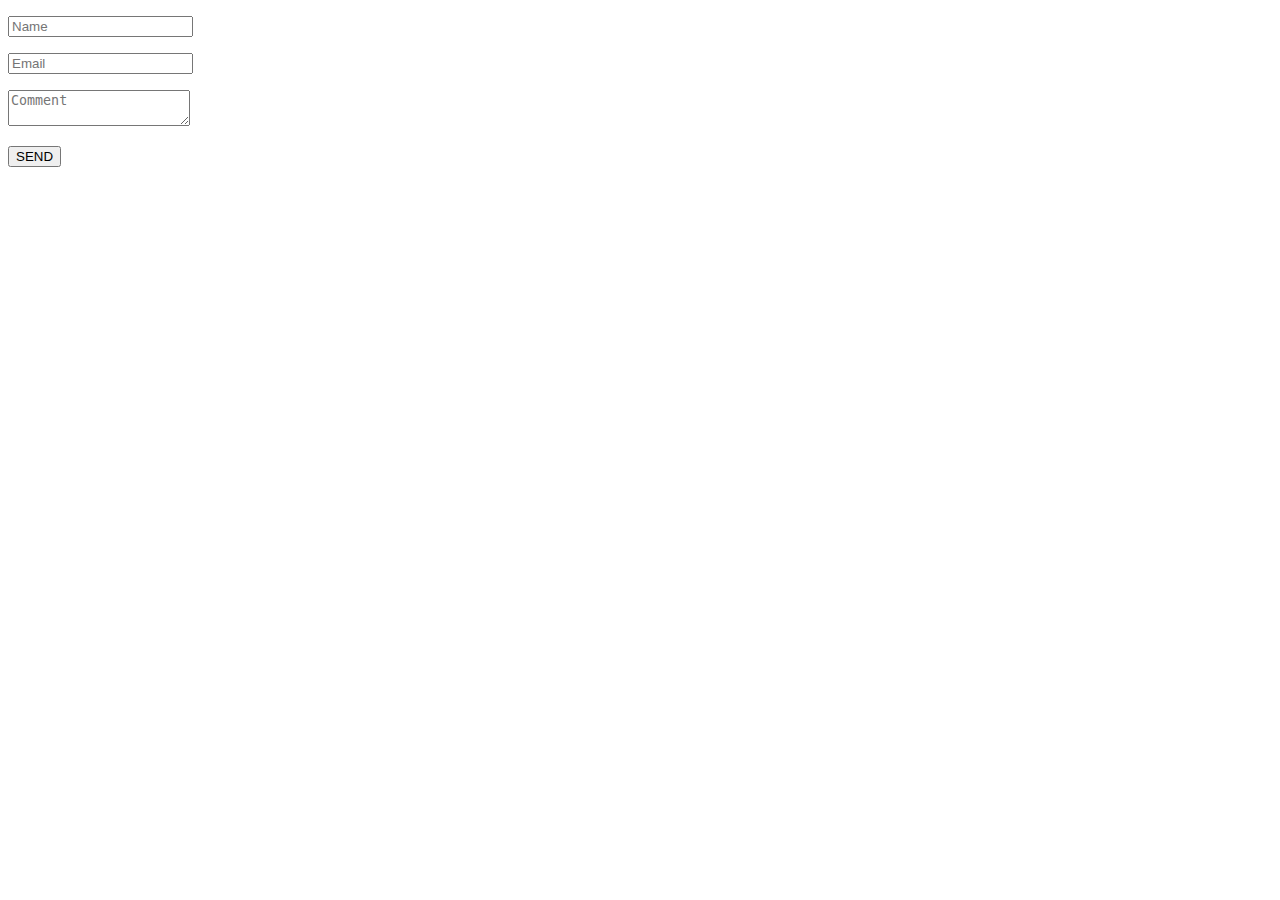
<file: Form/index.html>
<!doctype html>
<html>

<head>
  <meta charset="utf-8">
  <meta name="viewport" content="width=device-width, initial-scale=1">
  <link rel="stylesheet" href="C:\users\sbonelo\desktop\Form\main.css">
  <link rel="shortcut icon" href="C:\users\sbonelo\desktop\inn\img\inn-last-favicon.png">
  <title>form</title>
</head>
<div id="form-main">
  <div id="form-div">
    <form class="form" id="form1">
      
      <p class="name">
        <input name="name" type="text" class="validate[required,custom[onlyLetter],length[0,100]] feedback-input" placeholder="Name" id="name" />
      </p>
      
      <p class="email">
        <input name="email" type="text" class="validate[required,custom[email]] feedback-input" id="email" placeholder="Email" />
      </p>
      
      <p class="text">
        <textarea name="text" class="validate[required,length[6,300]] feedback-input" id="comment" placeholder="Comment"></textarea>
      </p>
      
      
      <div class="submit">
        <input type="submit" value="SEND" id="button-blue"/>
        <div class="ease"></div>
      </div>
    </form>
  </div>
	<script type="text/javascript" src="C:\users\sbonelo\desktop\Form\main_js.js"></script> 

  </html>
</file>
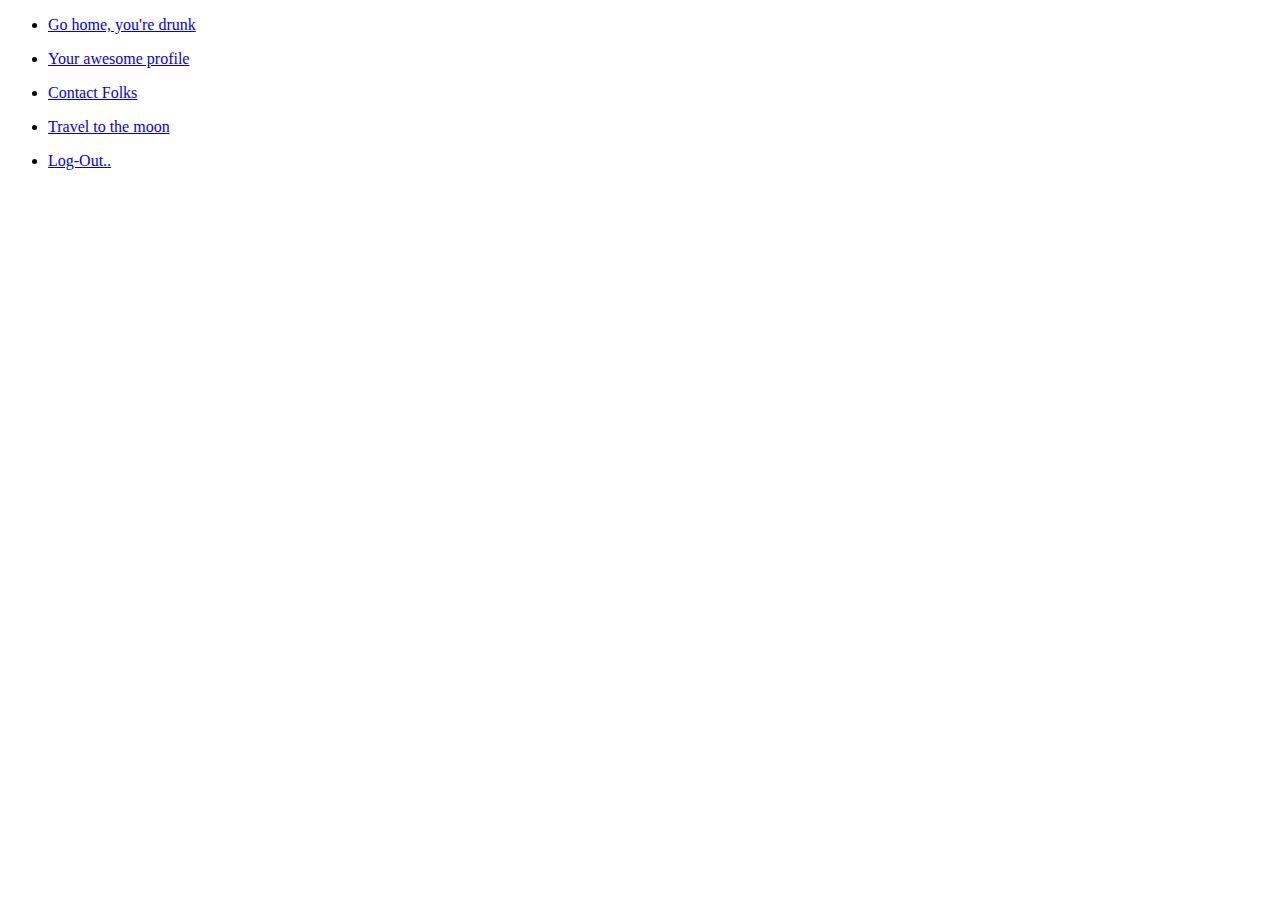
<file: Lists/index.html>
<!doctype html>
<html>

<head>
	<meta charset="utf-8">
	<meta name="viewport" content="width=device-width, initial-scale=1">
	<link rel="stylesheet" href="C:\users\sbonelo\desktop\Lists\main.css">
	<link rel="shortcut icon" href="C:\users\sbonelo\desktop\inn\img\inn-last-favicon.png">
	<title>Lists</title>
</head>
<ul id="list">
  <li class="link">
    <p><a href="#">Go home, you're drunk</a></p>
    <span class="entypo-home"></span>
  </li>
  <li class="link">
    <p><a href="#">Your awesome profile</a></p>
    <span class="entypo-user"></span>
  </li>
  <li class="link">
    <p><a href="#">Contact Folks</a></p>
    <span class="entypo-chat"></span>
  </li>
  <li class="link">
    <p><a href="#">Travel to the moon</a></p>
    <span class="entypo-rocket"></span>
  </li>
  <li class="link">
    <p><a href="#">Log-Out..</a></p>
    <span class="entypo-logout"></span>
  </li>
</ul> 

<script type="text/javascript" src="C:\users\sbonelo\desktop\Lists\main_js.js"></script> 
</html>
</file>
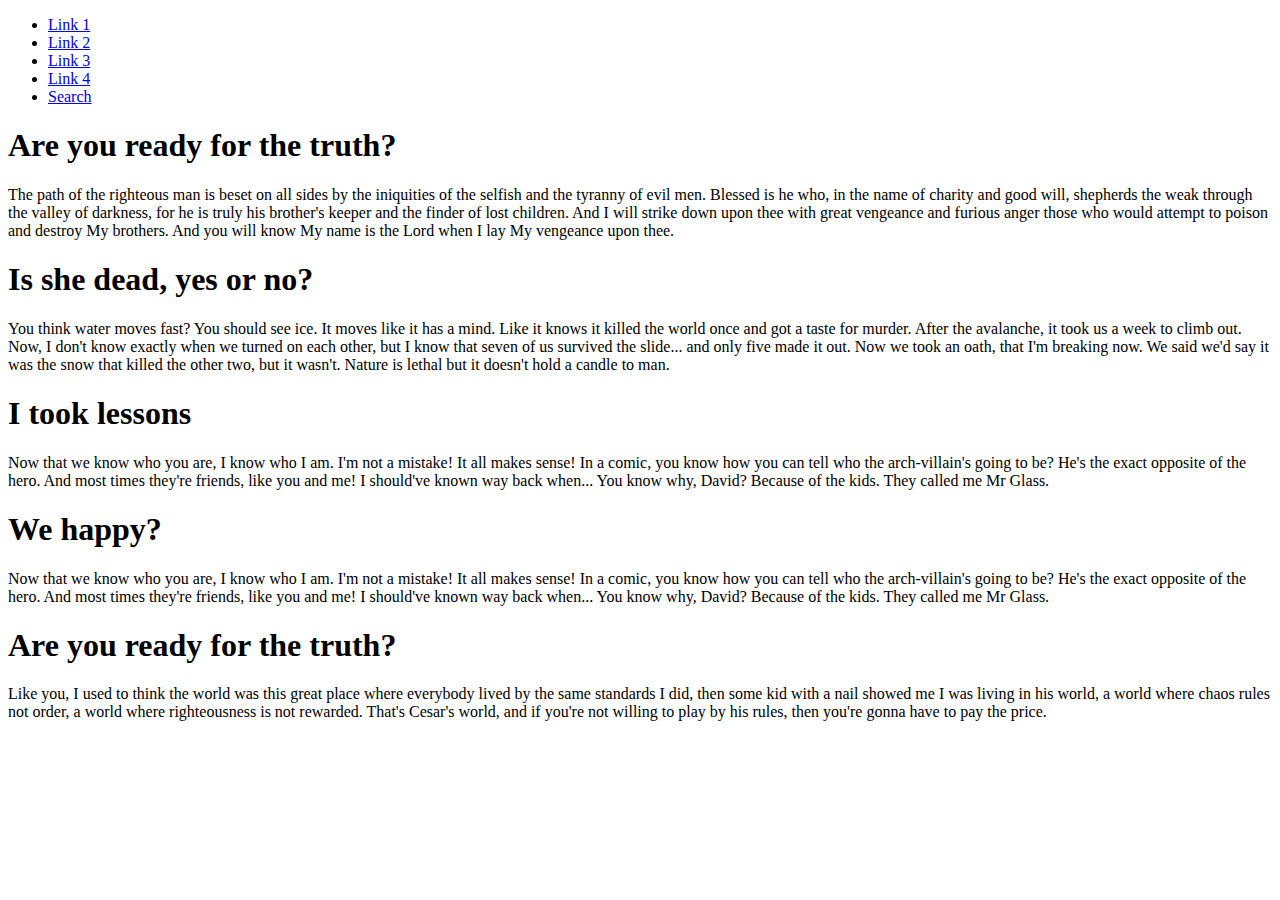
<file: Navigation/index.html>
<!doctype html>
<html>

<head>
	<meta charset="utf-8">
	<meta name="viewport" content="width=device-width, initial-scale=1">
	<link rel="stylesheet" href="C:\users\sbonelo\desktop\Navigation\main.css">
	<link rel="shortcut icon" href="C:\users\sbonelo\desktop\inn\img\inn-last-favicon.png">
	<title>Navigation</title>
</head>
<header class="site-header"></header>
<nav class="site-nav">

			<div class="wrapper">

				<ul>
					<li><a class="active" href="#" tabindex="2">Link 1</a></li>
					<li><a href="#" tabindex="3">Link 2</a></li>
					<li><a href="#" tabindex="4">Link 3</a></li>
					<li><a href="#" tabindex="5">Link 4</a></li>
					<li class="search-trigger-container"><a href="#" id="search-trigger" class="search-trigger" tabindex="5">Search</a></li>
        </ul>

			</div>

</nav>
<div class="content wrapper">
  <!-- start slipsum code -->

<h1>Are you ready for the truth?</h1>
<p>The path of the righteous man is beset on all sides by the iniquities of the selfish and the tyranny of evil men. Blessed is he who, in the name of charity and good will, shepherds the weak through the valley of darkness, for he is truly his brother's keeper and the finder of lost children. And I will strike down upon thee with great vengeance and furious anger those who would attempt to poison and destroy My brothers. And you will know My name is the Lord when I lay My vengeance upon thee. </p>

<h1>Is she dead, yes or no?</h1>
<p>You think water moves fast? You should see ice. It moves like it has a mind. Like it knows it killed the world once and got a taste for murder. After the avalanche, it took us a week to climb out. Now, I don't know exactly when we turned on each other, but I know that seven of us survived the slide... and only five made it out. Now we took an oath, that I'm breaking now. We said we'd say it was the snow that killed the other two, but it wasn't. Nature is lethal but it doesn't hold a candle to man. </p>

<h1>I took lessons</h1>
<p>Now that we know who you are, I know who I am. I'm not a mistake! It all makes sense! In a comic, you know how you can tell who the arch-villain's going to be? He's the exact opposite of the hero. And most times they're friends, like you and me! I should've known way back when... You know why, David? Because of the kids. They called me Mr Glass. </p>

<h1>We happy?</h1>
<p>Now that we know who you are, I know who I am. I'm not a mistake! It all makes sense! In a comic, you know how you can tell who the arch-villain's going to be? He's the exact opposite of the hero. And most times they're friends, like you and me! I should've known way back when... You know why, David? Because of the kids. They called me Mr Glass. </p>

<h1>Are you ready for the truth?</h1>
<p>Like you, I used to think the world was this great place where everybody lived by the same standards I did, then some kid with a nail showed me I was living in his world, a world where chaos rules not order, a world where righteousness is not rewarded. That's Cesar's world, and if you're not willing to play by his rules, then you're gonna have to pay the price. </p>

<!-- please do not remove this line -->

<div style="display:none;">
<a href="http://slipsum.com">lorem ipsum</a></div>

<!-- end slipsum code -->

</div>
<script type="text/javascript" src="C:\users\sbonelo\desktop\Navigation\main_js.js"></script> 

</html>
</file>
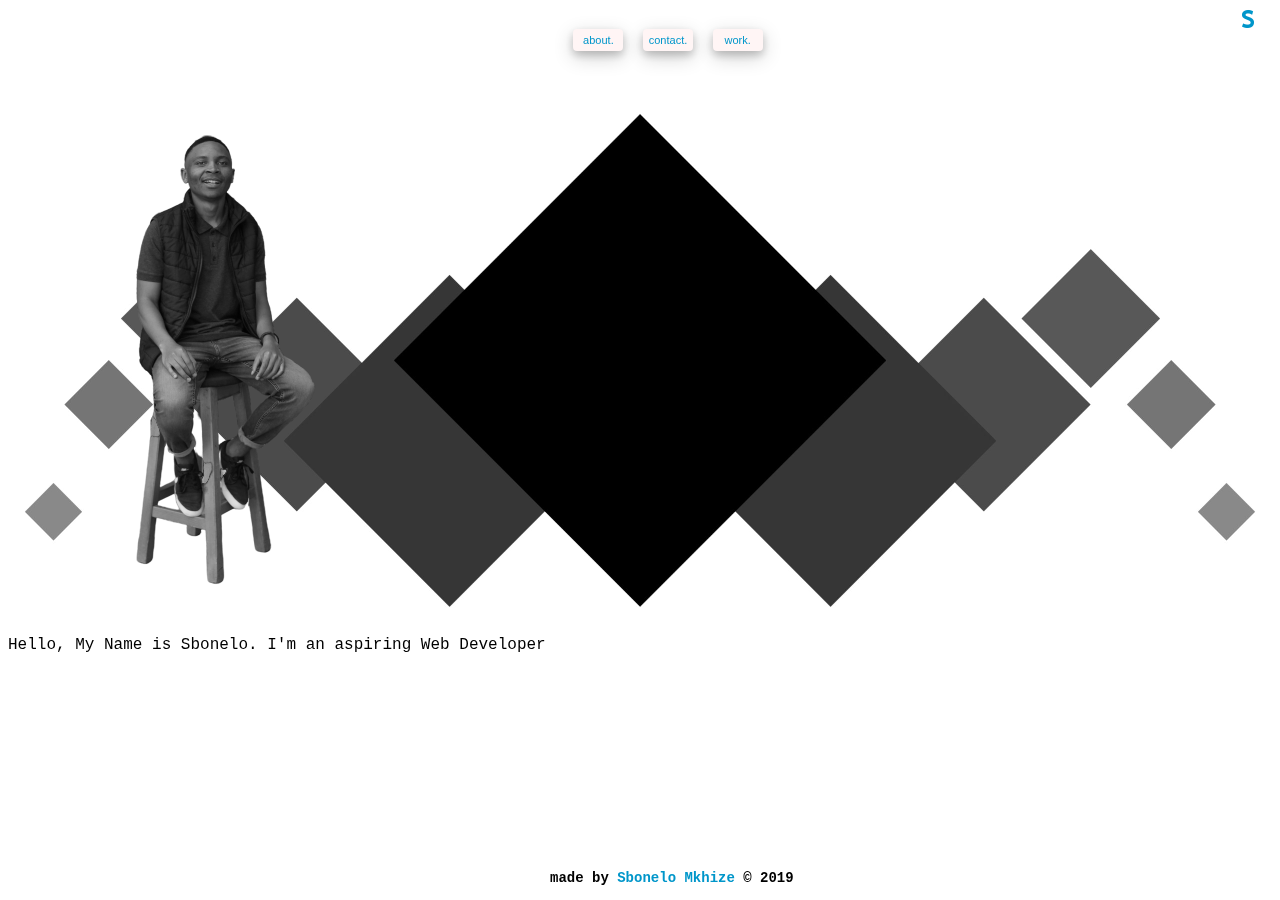
<file: Sbonelo-Delight-Mkhize/index.html>
<!doctype HTML>
<html>
	<head>
		<meta charset="utf-8">
		<meta name="viewport" content="width=device-width, initial-scale=1">
		<link rel="stylesheet" href="main.css">
		<link rel="shortcut icon" href="images/sbonelo-favicon.png">
		<title>home</title>
	</head>
		<body>
			<header>
				<div class="navigation">
					<nav>
						<ul>
							<button id="myBtn1" onclick="openModal()" class="blued">about<span class="blued">.</span></button>
							<button id="myBtn2" onclick="openModal()" class="blued">contact<span class="blued">.</span></button>
							<button id="myBtn3" onclick="openModal()" class="blued">work<span class="blued">.</span></button>
							<span class="logo"><img src="images/sbonelo.png"><span>
						<ul>
					</nav>
				</div>	

				<!-- The about modal -->

				<div id="myModal" class="modal">
					<div class="modal-header">
						<span class="close">x</span>
							<h2>about me</h2>
								</div>
									<div class="modal-body">
										<p>SOME TEXT</p>
											<p>SOME MORE TEXT..</p>
									</div>
									<div class="modal-footer">
										<p>&copy;2019</p>
									</div>
							</div>
					</div>
				</div>

				<!-- The contact modal -->
	
				<div id="myModal" class="modal">
					<div class="modal-header">
						<span class="close">x</span>
							<h2>contact</h2>
								</div>
									<div class="modal-body">
										<p>SOME TEXT</p>
										<p>SOME MORE TEXT..</p>
									</div>
									<div class="modal-footer">
										<p>&copy;2019</p>
									</div>
							</div>
					</div>
				</div>

				<!-- The work modal -->

				<div id="myModal" class="modal">
					<div class="modal-header">
						<span classs="close">x</span>
							<h2>contact</h2>
								</div>
									<div class="modal-body">
										<p>SOME TEXT</p>
										<p>SOME MORE TEXT..</p>
									</div>
									<div class="modal-footer">
										<p>&copy;2019</p>
									</div>
							</div>
					</div>
				</div>
				
			</header>
			<div class="sbonelo-pic">
				<img src="images/sboneloumuzi1.png" alt="main image" align="center"/>
			</div>	
			<div class="some-text">
				<p>Hello, My Name is Sbonelo. I'm an aspiring Web Developer</p>
			</div>
			<div class="index-footer">
				<footer>
					<p><strong>made by <span class="blued">Sbonelo Mkhize</span> &copy; 2019</strong></p>
				</footer>
			</div>

			<script type="text/javascript" src="main.js"></script>
		</body>	
</html>
</file>
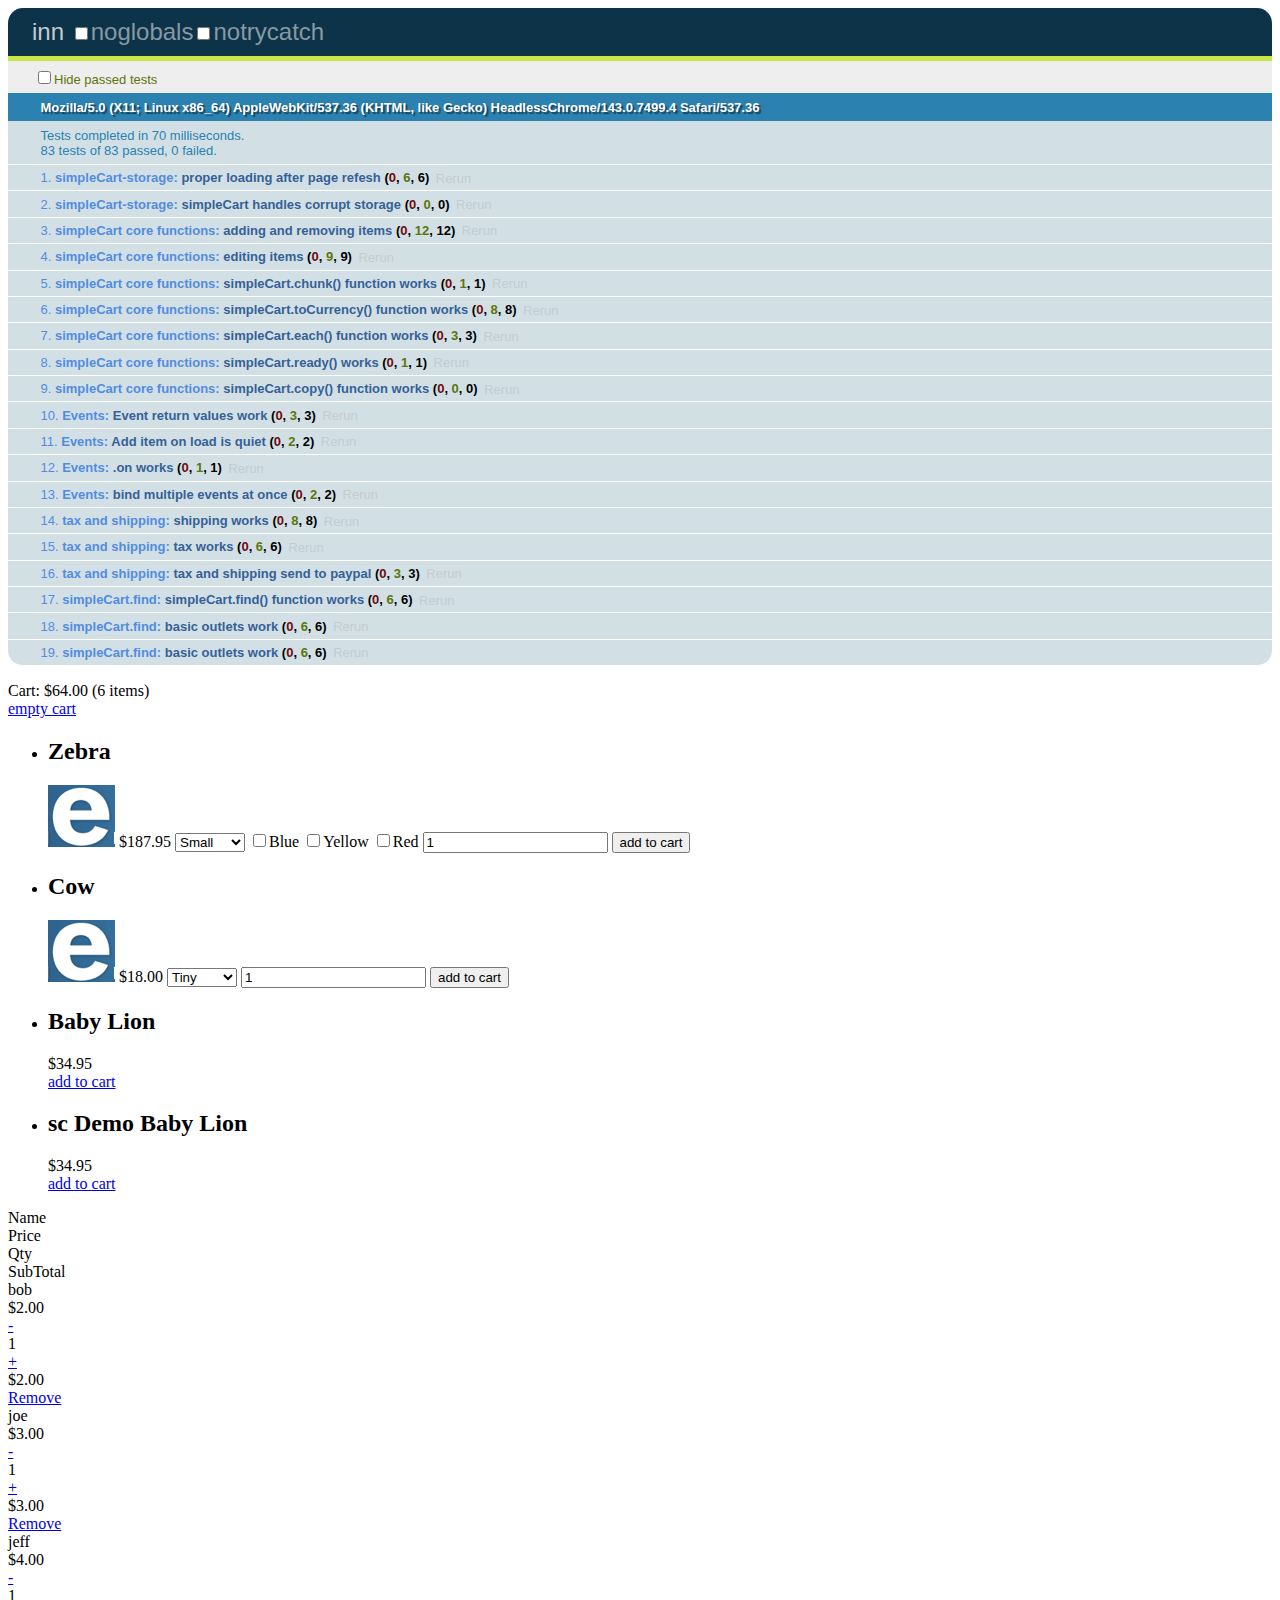
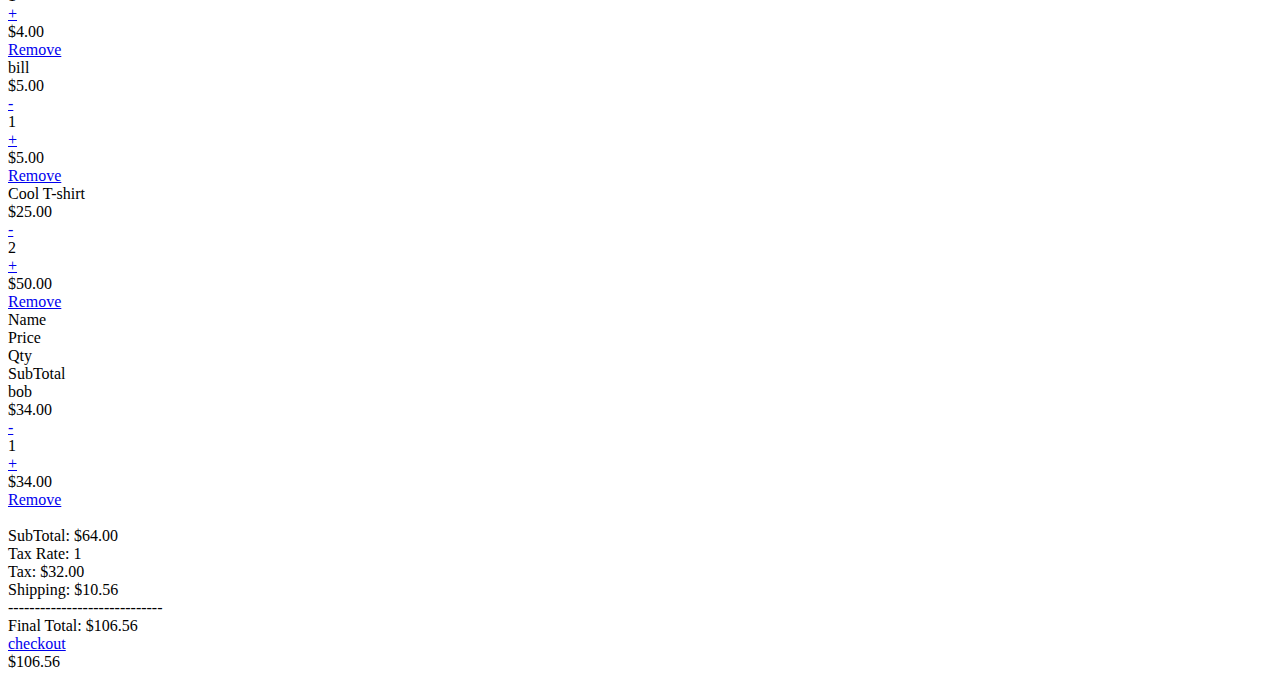
<file: Showoff/wojodesign-simplecart-js-51a9a38/test/index.html>
<!DOCTYPE html>  
<html>  
<head>  
    <title>simpleCart(js) - QUnit Test Suite</title>  
    <link rel="stylesheet" href="css/qunit.css" type="text/css" media="screen">  

	<script>/*<![CDATA[*/!window.QUnit && document.write('<script src="inc/qunit.js"><\/script>')/*]]>*/</script>
	<script src="http://swarm.simplecartjs.com/js/inject.js"></script>
	
    <!-- Your project file goes here -->  
	<script>/*<![CDATA[*/
	
	if( QUnit.urlParams.lib && QUnit.urlParams.ver ){
		document.write('<script src="https://ajax.googleapis.com/ajax/libs/'+ 
					QUnit.urlParams.lib + '/' + 
					QUnit.urlParams.ver + '/' + 
					QUnit.urlParams.lib + '.js"><\/script>');
	} else {
		document.write('<script src="inc/jquery.1.6.1.min.js"><\/script>');
	}
	
	if( QUnit.urlParams.commit ){
		document.write('<script src="inc/get-raw-javascript.php?file=https://raw.github.com/wojodesign/simplecart-js/'+ QUnit.urlParams.commit +'/simpleCart.js"><\/script>');
		document.write('<script src="inc/get-raw-javascript.php?file=https://raw.github.com/wojodesign/simplecart-js/'+ QUnit.urlParams.commit +'/test/test.core.js"><\/script>');
	} else {
		document.write('<script src="../simpleCart.js"><\/script>');
		document.write('<script type="text/javascript" src="test.core.js"><\/script>');
	}
	/*]]>*/</script>

	
	<style >

	 	.itemContainer{
			width:100%;
			float:left;
		}

		.itemContainer div{
			float:left;
			margin: 5px 20px 5px 20px ;
		}

		.itemContainer a{
			text-decoration:none;
		}

		.cartHeaders{
			width:100%;
			float:left;
		}

		.cartHeaders div{
			float:left;
			margin: 5px 20px 5px 20px ;
		}


	</style>


</head>  
<body>  
	
	<h1 id="qunit-header">inn</h1>  
    <h2 id="qunit-banner"></h2>  
    <div id="qunit-testrunner-toolbar"></div>  
    <h2 id="qunit-userAgent"></h2>  
    <ol id="qunit-tests"></ol>
	
	<p>
	Cart: <span class="simpleCart_total"></span> (<span id="simpleCart_quantity" class="simpleCart_quantity"></span> items)
	<br />
	<a href="javascript:;" class="simpleCart_empty">empty cart</a>
	<br />
	</p>


	<ul>
		<li class="simpleCart_shelfItem">
			<h2 class="item_name">Zebra</h2>
			<img class="item_thumb" src="e.png" />
			<span class="item_price">$187.95</span>
			<select class="item_Size">
				<option value="Small">Small</option>
				<option value="Medium">Medium</option>
				<option value="Large">Large</option>	
			</select>	
			
			<input type="checkbox" class="item_color" value="Blue"/><label>Blue</label>
			<input type="checkbox" class="item_color" value="Yellow"/><label>Yellow</label>
			<input type="checkbox" class="item_color" value="Red"/><label>Red</label>
			
			<input type="hidden" class="item_shipping" value="20" />	
			<input type="text" class="item_quantity" value="1" />
			<input type="button" class="item_add" value="add to cart" />
		</li>


		<li class="simpleCart_shelfItem">
			<h2 class="item_name">Cow</h2>
			<img class="item_thumb" src="e.png" />
			<span class="item_price">$18.00</span>
			<select class="item_Size">
				<option value="Tiny">Tiny</option>
				<option value="Medium">Medium</option>
				<option value="Bull">Bull</option>	
			</select>		
			<input type="text" class="item_quantity" value="1" />
			<input type="button" class="item_add" value="add to cart" />
		</li>



		<li>
			<h2>Baby Lion</h2>
			<div>$34.95</div>
			<a href="javascript:;" onclick="simpleCart.add({name:'baby lion', price: 34.95,size:'tiny',thumb:'e.png'});" >add to cart</a>
		</li>
		
		<li>
			<h2>sc Demo Baby Lion</h2>
			<div>$34.95</div>
			<a href="javascript:;" onclick="sc_demo.add({name:'baby lion', price: 34.95,size:'tiny',thumb:'e.png'});" >add to cart</a>
		</li>

	</ul>

	<div class="simpleCart_items" >
	</div>


	<div class="sc_demo_items" >
	</div>

	<br />
	SubTotal: <span id="simpleCart_total" class="simpleCart_total"></span> <br />
	Tax Rate: <span id="simpleCart_taxRate" class="simpleCart_taxRate"></span> <br />
	Tax: <span id="simpleCart_tax" class="simpleCart_tax"></span> <br />
	Shipping: <span id="simpleCart_shipping" class="simpleCart_shipping"></span> <br />
	-----------------------------<br />
	Final Total: <span id="simpleCart_grandTotal" class="simpleCart_grandTotal"></span> <br />

	<a href="javascript:;" class="simpleCart_checkout">checkout</a>	
	
	<div id="test_id"></div>
    
</body>  
</html>
</file>
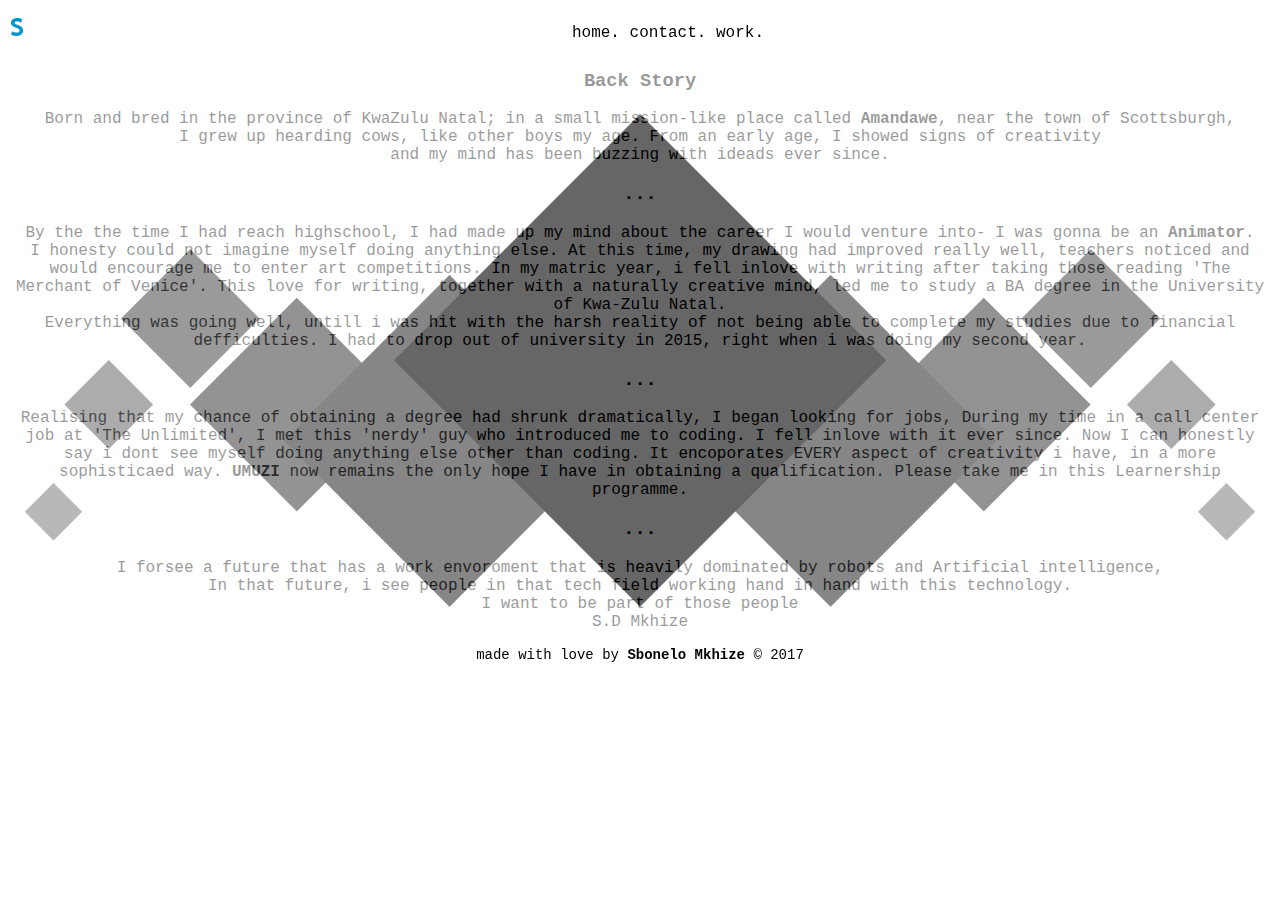
<file: Sbonelo-Delight-Mkhize/about.html>
<!doctype html>
<html>
	<head>
		<meta charset="utf-8">
		<meta name="viewport" content="width=device-width, initial-scale=1">
		<link rel="stylesheet" href="main.css">
		<link rel="shortcut icon" href="sbonelo-favicon.png">
		<title>about</title>
	</head>
		<body>
			<header>
				<div class="navigation">
					<nav>
						<ul>
							<li><a href="index.html">home<m>.</m></a></li>
							<li><a href="contact.html">contact<m>.</m></a></li>
							<li><a href="work.html">work<m>.</m></a></li>
						<ul>
					</nav>
				</div>	
			</header>
			<div class="displayed">
				<img src="sbonelo.png">
			</div>	
			<div class="bio">
				<center><h3>Back Story</h3>
					<p>Born and bred in the province of KwaZulu Natal; in a small mission-like place called <strong>Amandawe</strong>, near the town of Scottsburgh,<br/> I grew up hearding cows, like other boys my age.  From an early age, I showed signs of creativity<br/> and my mind has been buzzing with ideads ever since. <br/>
					<h3>...</h3>By the the time I had reach highschool, I had made up my mind about the career I would venture into- I was gonna be an <strong>Animator</strong>.<br/> I honesty could not imagine myself doing anything else. At this time, my drawing had improved really well, teachers noticed and would encourage me to enter art competitions. In my matric year, i fell inlove with writing after taking those reading 'The Merchant of Venice'. This love for writing, together with a naturally creative mind, led me to study a BA degree in the University of Kwa-Zulu Natal.<br/> Everything was going well, untill i was hit with the harsh reality of not being able to complete my studies due to financial defficulties. I had to drop out of university in 2015, right when i was doing my second year.<br/> 
					<h3>...</h3>Realising that my chance of obtaining a degree had shrunk dramatically, I began looking for jobs, During my time in a call center job at 'The Unlimited', I met this 'nerdy' guy who introduced me to coding. I fell inlove with it ever since. Now I can honestly say i dont see myself doing anything else other than coding. It encoporates EVERY aspect of creativity i have, in a more sophisticaed way. <strong><m>UMUZI</m></strong> now remains the only hope I have in obtaining a qualification. Please take me in this Learnership programme. <h3>...</h3>I forsee a future that has a work envoroment that is heavily dominated by robots and Artificial intelligence, <br/> In that future, i see people in that tech field working hand in hand with this technology.<br/>I want to be part of those people<br/><m>S.D Mkhize</m></p></center>
			</div>
				<footer>
					<p>made with love by <strong><m>Sbonelo Mkhize</m></strong> &copy; 2017</p>
				</footer>
		</body>	
</html>
</file>
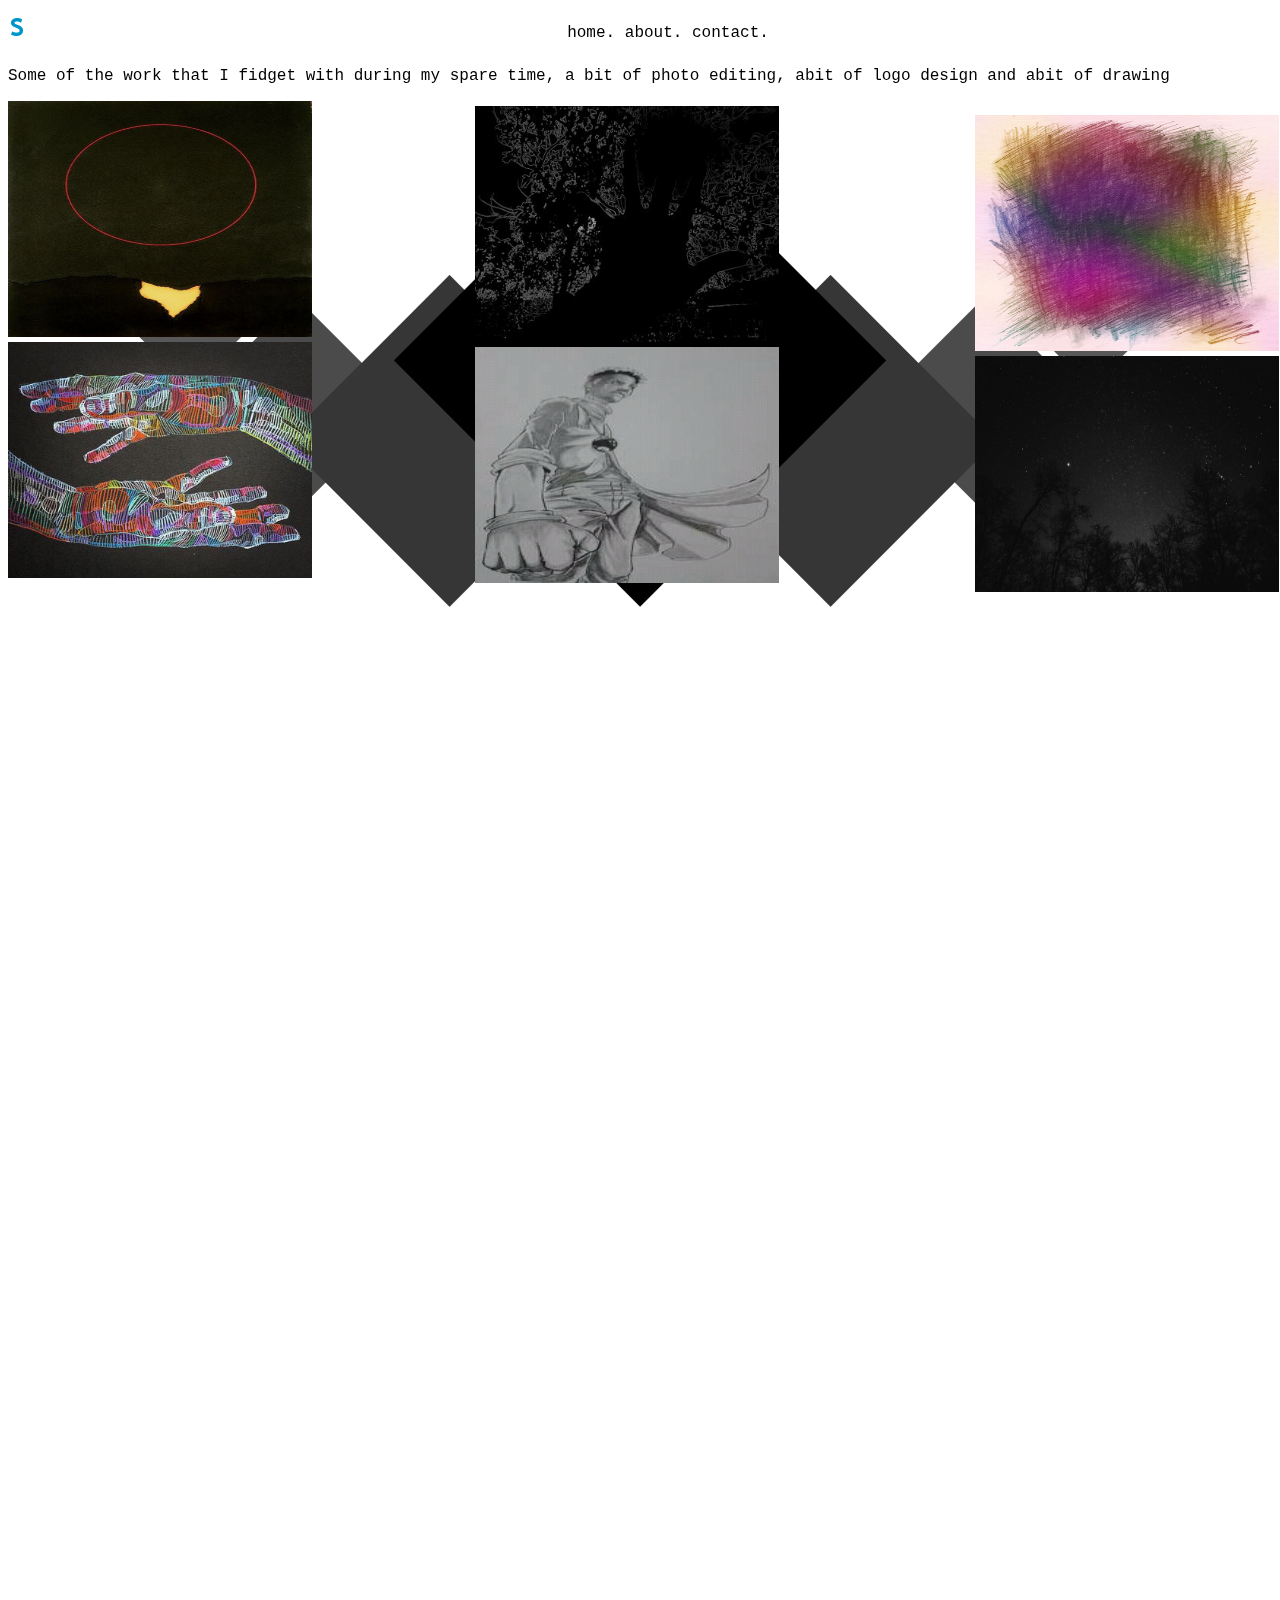
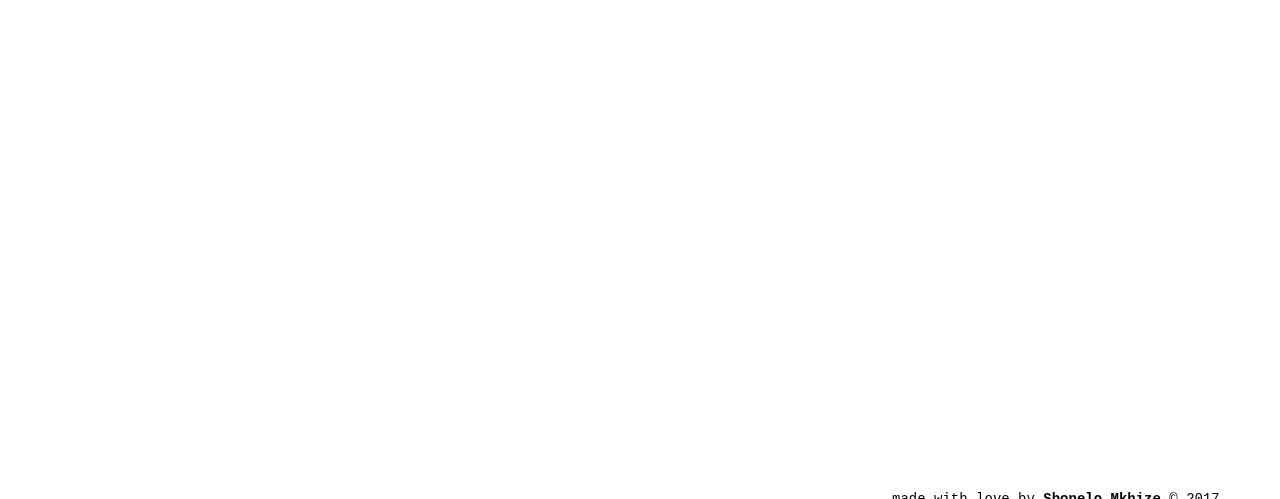
<file: Sbonelo-Delight-Mkhize/work.html>
<!doctype html>
<html>
	<head>
		<meta charset="utf-8">
		<meta name="viewport" content="width=device-width, initial-scale=1">
		<link rel="stylesheet" href="main.css">
		<link rel="shortcut icon" href="sbonelo-favicon.png">
		<title>work</title>
	</head>
		<body>
			<header>
				<div class="navigation">
					<nav>
						<ul>
							<li><a href="index.html">home<m>.</m></a></li>
							<li><a href="about.html">about<m>.</m></a></li>
							<li><a href="contact.html">contact<m>.</m></a></li>
						<ul>
					</nav>
				</div>	
			</header>
			<div class="displayed">
				<img src="sbonelo.png">
			</div>	
			<div class="work-text"><p>Some of the work that I fidget with during my spare time, a bit of photo editing, abit of logo design and abit of drawing</p></div>
			<div class="row-1">
				<div class="col-1"><img src="minimal.png" class="img-circle" width="304" height="236"></div>
				<div class="col-2"><img src="hands.png" class="img-circle" width="304" height="236"></div>
			</div>	
						<div class="row-2">
				<div class="col-1"><img src="Myhand.png" class="img-circle" width="304" height="236"></div>
				<div class="col-2"><img src="drawing.png" class="img-circle" width="304" height="236"></div>
			</div>	
						<div class="row-3">
				<div class="col-1"><img src="colors.png" class="img-circle" width="304" height="236"></div>
				<div class="col-2"><img src="univ.png" class="img-circle" width="304" height="236"></div>
			</div>	
			<div class="work-footer">
			<footer>
				<p>made with love by <strong><m>Sbonelo Mkhize</m></strong> &copy; 2017</p>
			</footer>
			</div>
		</body>	
</html>
</file>
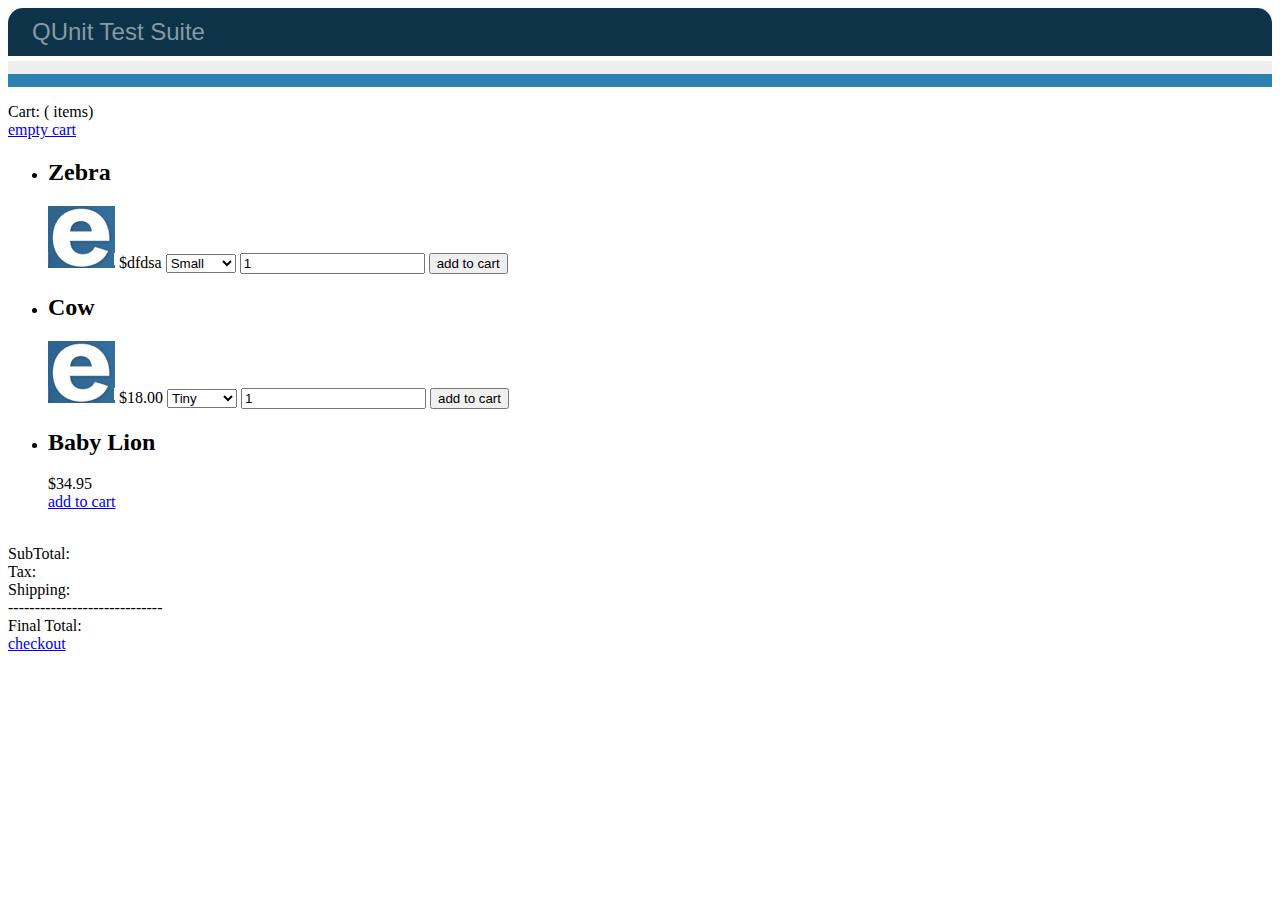
<file: Showoff/wojodesign-simplecart-js-51a9a38/test/core.html>
<!DOCTYPE html>  
<html>  
<head>  
    <title>simpleCart(js) QUnit Test Suite</title>  
    <link rel="stylesheet" href="css/qunit.css" type="text/css" media="screen">  
    <script type="text/javascript" src="https://raw.github.com/jquery/qunit/master/qunit/qunit.js"></script>  
    <!-- Your project file goes here -->  
    <script type="text/javascript" src="../simpleCart.js"></script>  
    <!-- Your tests file goes here -->  

	<script type="text/javascript">


	</script>
	
	<style >

	 	.itemContainer{
			width:100%;
			float:left;
		}

		.itemContainer div{
			float:left;
			margin: 5px 20px 5px 20px ;
		}

		.itemContainer a{
			text-decoration:none;
		}

		.cartHeaders{
			width:100%;
			float:left;
		}

		.cartHeaders div{
			float:left;
			margin: 5px 20px 5px 20px ;
		}


	</style>


</head>  
<body>  
	
	<h1 id="qunit-header">QUnit Test Suite</h1>  
    <h2 id="qunit-banner"></h2>  
    <div id="qunit-testrunner-toolbar"></div>  
    <h2 id="qunit-userAgent"></h2>  
    <ol id="qunit-tests"></ol>
	
	<p>
	Cart: <span class="simpleCart_total"></span> (<span class="simpleCart_quantity"></span> items)
	<br />
	<a href="javascript:;" class="simpleCart_empty">empty cart</a>
	<br />
	</p>


	<ul>
		<li class="simpleCart_shelfItem">
			<h2 class="item_name">Zebra</h2>
			<img class="item_thumb" src="e.png" />
			<span class="item_price">$dfdsa</span>
			<select class="item_Size">
				<option value="Small">Small</option>
				<option value="Medium">Medium</option>
				<option value="Large">Large</option>	
			</select>	
			<input type="hidden" class="item_shipping" value="20" />	
			<input type="text" class="item_quantity" value="1" />
			<input type="button" class="item_add" value="add to cart" />
		</li>


		<li class="simpleCart_shelfItem">
			<h2 class="item_name">Cow</h2>
			<img class="item_thumb" src="e.png" />
			<span class="item_price">$18.00</span>
			<select class="item_Size">
				<option value="Tiny">Tiny</option>
				<option value="Medium">Medium</option>
				<option value="Bull">Bull</option>	
			</select>		
			<input type="text" class="item_quantity" value="1" />
			<input type="button" class="item_add" value="add to cart" />
		</li>



		<li>
			<h2>Baby Lion</h2>
			<div>$34.95</div>
			<a href="javascript:;" onclick="simpleCart.add('name=baby lion', 'price=34.95','size=tiny','quantity=1','thumb=e.png');" >add to cart</a>
		</li>

	</ul>

	<div class="simpleCart_items" >
	</div>


	<br />
	SubTotal: <span class="simpleCart_total"></span> <br />
	Tax: <span class="simpleCart_taxCost"></span> <br />
	Shipping: <span class="simpleCart_shippingCost"></span> <br />
	-----------------------------<br />
	Final Total: <span class="simpleCart_finalTotal"></span> <br />

	<a href="javascript:;" class="simpleCart_checkout">checkout</a>	
	
    

    <script type="text/javascript" src="test.core.js"></script>  
</body>  
</html>
</file>
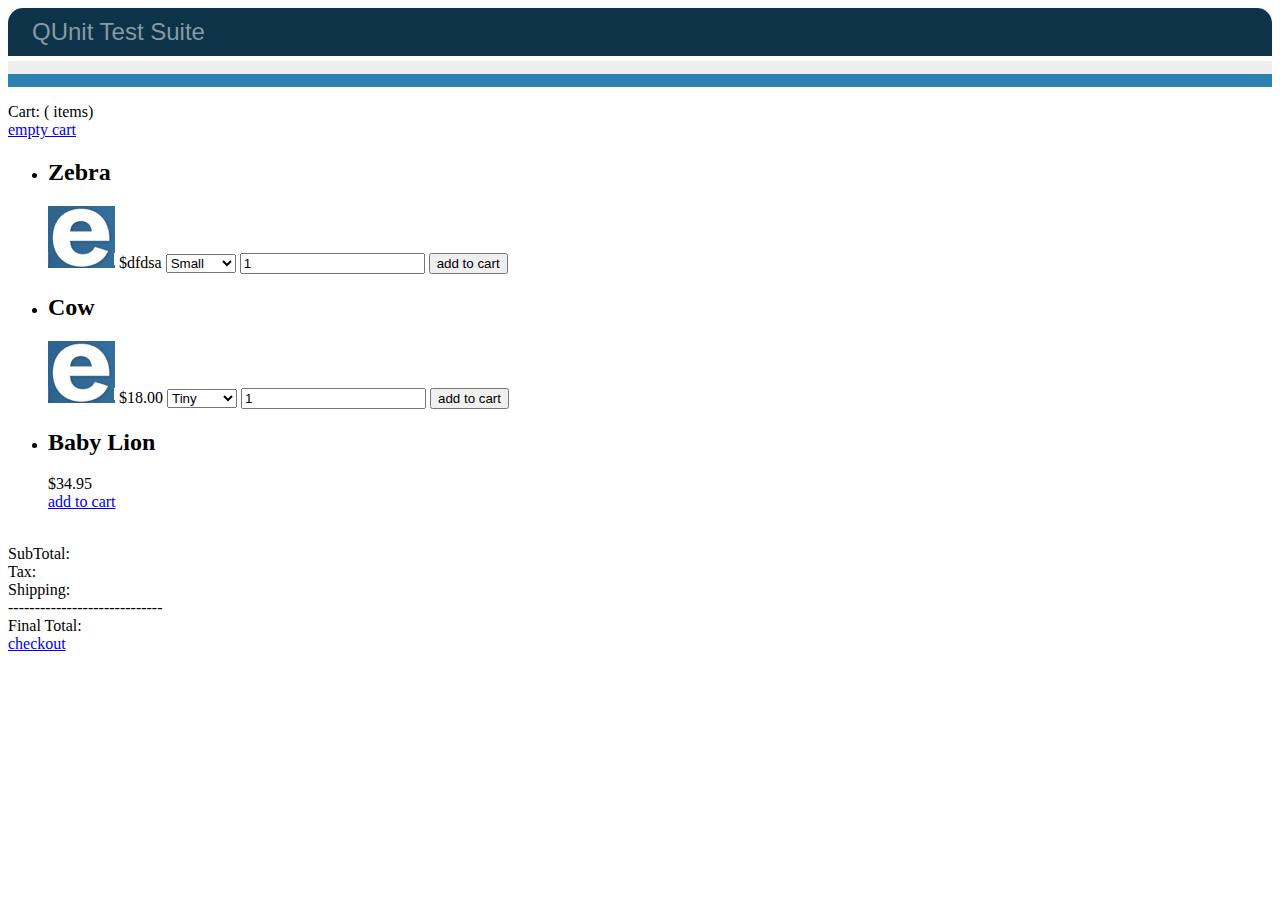
<file: Showoff/wojodesign-simplecart-js-51a9a38/test/core.min.html>
<!DOCTYPE html>  
<html>  
<head>  
    <title>simpleCart(js) QUnit Test Suite</title>  
    <link rel="stylesheet" href="css/qunit.css" type="text/css" media="screen">  
    <script type="text/javascript" src="https://raw.github.com/jquery/qunit/master/qunit/qunit.js"></script>  
    <!-- Your project file goes here -->  
    <script type="text/javascript" src="../simpleCart.min.js"></script>  
    <!-- Your tests file goes here -->  

	<script type="text/javascript">
		simpleCart.email = "brett@wojodesign.com";
		simpleCart.checkoutTo = PayPal;
	//	simpleCart.merchantId = "118575326044237";
	//	simpleCart.checkoutTo = GoogleCheckout;
		simpleCart.currency = USD;
	//	simpleCart.currency = GBP;
	//  simpleCart.currency = EUR;
		simpleCart.taxRate  = 0.08;
	//	simpleCart.shippingFlatRate = 5.25;
		simpleCart.shippingQuantityRate = 1.00;
	/*	CartItem.prototype.shipping = function(){
			if( this.size ){
				switch( this.size.toLowerCase() ){
					case 'small':
						return this.quantity * 10.00;
					case 'medium':
						return this.quantity * 12.00;
					case 'large':
						return this.quantity * 15.00;
					case 'bull':
						return 45.00;
					default:
						return this.quantity * 5.00;
				}
			}
		};
	*/

		simpleCart.cartHeaders = ["Thumb_image_noHeader", "Name" , "Size_input_div_div", "Price" , "decrement_noHeader" , "Quantity", "increment_noHeader", "remove_noHeader", "Total" ];
	</script>
	
	<style >

	 	.itemContainer{
			width:100%;
			float:left;
		}

		.itemContainer div{
			float:left;
			margin: 5px 20px 5px 20px ;
		}

		.itemContainer a{
			text-decoration:none;
		}

		.cartHeaders{
			width:100%;
			float:left;
		}

		.cartHeaders div{
			float:left;
			margin: 5px 20px 5px 20px ;
		}


	</style>


</head>  
<body>  
	
	<h1 id="qunit-header">QUnit Test Suite</h1>  
    <h2 id="qunit-banner"></h2>  
    <div id="qunit-testrunner-toolbar"></div>  
    <h2 id="qunit-userAgent"></h2>  
    <ol id="qunit-tests"></ol>
	
	<p>
	Cart: <span class="simpleCart_total"></span> (<span class="simpleCart_quantity"></span> items)
	<br />
	<a href="javascript:;" class="simpleCart_empty">empty cart</a>
	<br />
	</p>


	<ul>
		<li class="simpleCart_shelfItem">
			<h2 class="item_name">Zebra</h2>
			<img class="item_thumb" src="e.png" />
			<span class="item_price">$dfdsa</span>
			<select class="item_Size">
				<option value="Small">Small</option>
				<option value="Medium">Medium</option>
				<option value="Large">Large</option>	
			</select>	
			<input type="hidden" class="item_shipping" value="20" />	
			<input type="text" class="item_quantity" value="1" />
			<input type="button" class="item_add" value="add to cart" />
		</li>


		<li class="simpleCart_shelfItem">
			<h2 class="item_name">Cow</h2>
			<img class="item_thumb" src="e.png" />
			<span class="item_price">$18.00</span>
			<select class="item_Size">
				<option value="Tiny">Tiny</option>
				<option value="Medium">Medium</option>
				<option value="Bull">Bull</option>	
			</select>		
			<input type="text" class="item_quantity" value="1" />
			<input type="button" class="item_add" value="add to cart" />
		</li>



		<li>
			<h2>Baby Lion</h2>
			<div>$34.95</div>
			<a href="javascript:;" onclick="simpleCart.add('name=baby lion', 'price=34.95','size=tiny','quantity=1','thumb=e.png');" >add to cart</a>
		</li>

	</ul>

	<div class="simpleCart_items" >
	</div>


	<br />
	SubTotal: <span class="simpleCart_total"></span> <br />
	Tax: <span class="simpleCart_taxCost"></span> <br />
	Shipping: <span class="simpleCart_shippingCost"></span> <br />
	-----------------------------<br />
	Final Total: <span class="simpleCart_finalTotal"></span> <br />

	<a href="javascript:;" class="simpleCart_checkout">checkout</a>	
	
    

    <script type="text/javascript" src="test.core.js"></script>  
</body>  
</html>
</file>
<file: Sbonelo-Delight-Mkhize/main.css>
body {
	box-sizing: boarder-box;
	margin: none;
	font-family: courier; 
	background-image: url("images/back1.jpg");
	background-size: 100% 100% 100% 100%;
	position: fixed;
	display: block;
	background-repeat: no-repeat;
	-webkit-background-size: cover;
	-moz-background-size: cover;
	-o-background-size: cover;
	background-size: cover;
}

.some-text {
	position: fixed;
	top: 75;
	right: 30;
}

.modal-header {
	padding:2px;
	background-color: rgb(0,150,202);
	opacity: ;
	color: white;
}

.modal-body {
	padding: 2px 16px;
}

.modal-footer {
	padding: 2px 16px;
	background-color: 5cb85c;
	color: black;
	font-size: 14p
}

.modal-content {
	position: relative;
	background-color: #fefefe;
	margin: auto;
	padding: 0;
	border: 1px solid #888;
	width: 80%;
	box-shadow: 0 4px 8px 0 rgb(0,0,0,0.2),0 6px 20px 0 rgb(0,0,0,0.19);
	-webkit-animation-name: animatetop;
	-webkit-animation-duration: 0.4s;
}

@-webkit-keyframes animatetop {
	from {
		top: -300px; 
		opacity: 0;
	}
	to {
		top: 0;
		opacity: 5;
	}
}

@keyframes animatetop {
	from {
		top: -300px;
		opacity: 0;
	}
	to {
		top: 0;
		opacity: 5;
	}
}

.modal {
	display: none;
	position: fixed;
	z-index: 1;
	left: 0;
	top: 0;
	width: 100%;
	height: 100%;
	overflow: auto;
	background-color: rgb(0,0,0);
	background-color: rgb(0,0,0,0.4);
}

.modal-content {
	background-color: #fefefe;
	margin: 15% auto;
	padding: 20px;
	border: 1px solid #888;
	width: 80%;
}

.close {
	color: #aaa;
	float: right;
	font-size: 28px;
	font-weight: bold;
	position: fixed;
	top: 0;
	right: 15px;
}

.close:hover, close:focus {
	color: black;
	text-decoration: none;
	cursor: pointer;
}

button {
	border-radius: 4px;
	background-color: #fff5f5;
	border: none;
	text-align: center;
	font-size: 11px;
	padding: 5px;
	width: 50px;
	transition: all 0.5s;
	cursor: pointer;
	margin: 5px;
	box-shadow: 0 4px 8px 0 rgb(0,0,0,0.2),0 6px 20px 0 rgb(0,0,0,0.19);
}

button:hover {
	color: gray;
}

.logo {
	position: fixed;
	top: 0;
	right: 10px; 
}

header {
	width: 100px;
	text-align: center;
	display: inline;
	color: white;
	position: fixed;
	width: 100%;
	opacity: 100%;
}

nav {
	display: inline;
}

li {
	list-style-type: none;
	display: inline;
	color: white;
}

li:hover {
	color: blue;
}

.blued {
	color: rgb(0,150,202);
}

a {
	color: black;
	text-decoration: none;
}

a:hover {
	color: rgb(0,150,202);
}

img {
	display: inline;
}

.bio {
	color: black;
	background: white;
	opacity: 0.4;
}

.work-text {
	text-align: center;
}

.work-dispalay {
	opacity: 0.4;
}

.sbonelo-pic {
	display: block;
	margin-left: auto;
	margin-right: auto;
}

.work-footer {
	position: relative;
	left: 467px;
	bottom: -530px;
}

.contact-footer {
	position: relative;
	left: 467px;
	bottom: -450px;
}

.index-footer {
	position: fixed;
	left: 550px;
	bottom: 0;
}

.mail-link {
	position:relative;
	left: 700px;
	bottom: -210px;
}

.fb-link {
	position: relative;
	left: 600px;
	bottom: -260px;
}

.row-1 {
	left: -150px;
	bottom: 
}

.row-2 {
	position: relative;
	left: 467px;
	top: -477px;
}

.row-3 {
	position: relative;
	left: 967px;
	top: -950px;
}

footer {
	padding: 145% -65% 0% 35%;
	text-align: center;
	color: black;
	font-size: 14px;
}
</file>
<file: Showoff/wojodesign-simplecart-js-51a9a38/test/css/qunit.css>
/**
 * QUnit - A JavaScript Unit Testing Framework
 *
 * http://docs.jquery.com/QUnit
 *
 * Copyright (c) 2011 John Resig, JÃ¶rn Zaefferer
 * Dual licensed under the MIT (MIT-LICENSE.txt)
 * or GPL (GPL-LICENSE.txt) licenses.
 */

/** Font Family and Sizes */

#qunit-tests, #qunit-header, #qunit-banner, #qunit-testrunner-toolbar, #qunit-userAgent, #qunit-testresult {
	font-family: "Helvetica Neue Light", "HelveticaNeue-Light", "Helvetica Neue", Calibri, Helvetica, Arial, sans-serif;
}

#qunit-testrunner-toolbar, #qunit-userAgent, #qunit-testresult, #qunit-tests li { font-size: small; }
#qunit-tests { font-size: smaller; }


/** Resets */

#qunit-tests, #qunit-tests ol, #qunit-header, #qunit-banner, #qunit-userAgent, #qunit-testresult {
	margin: 0;
	padding: 0;
}


/** Header */

#qunit-header {
	padding: 0.5em 0 0.5em 1em;

	color: #8699a4;
	background-color: #0d3349;

	font-size: 1.5em;
	line-height: 1em;
	font-weight: normal;

	border-radius: 15px 15px 0 0;
	-moz-border-radius: 15px 15px 0 0;
	-webkit-border-top-right-radius: 15px;
	-webkit-border-top-left-radius: 15px;
}

#qunit-header a {
	text-decoration: none;
	color: #c2ccd1;
}

#qunit-header a:hover,
#qunit-header a:focus {
	color: #fff;
}

#qunit-banner {
	height: 5px;
}

#qunit-testrunner-toolbar {
	padding: 0.5em 0 0.5em 2em;
	color: #5E740B;
	background-color: #eee;
}

#qunit-userAgent {
	padding: 0.5em 0 0.5em 2.5em;
	background-color: #2b81af;
	color: #fff;
	text-shadow: rgba(0, 0, 0, 0.5) 2px 2px 1px;
}


/** Tests: Pass/Fail */

#qunit-tests {
	list-style-position: inside;
}

#qunit-tests li {
	padding: 0.4em 0.5em 0.4em 2.5em;
	border-bottom: 1px solid #fff;
	list-style-position: inside;
}

#qunit-tests.hidepass li.pass, #qunit-tests.hidepass li.running  {
	display: none;
}

#qunit-tests li strong {
	cursor: pointer;
}

#qunit-tests li a {
	padding: 0.5em;
	color: #c2ccd1;
	text-decoration: none;
}
#qunit-tests li a:hover,
#qunit-tests li a:focus {
	color: #000;
}

#qunit-tests ol {
	margin-top: 0.5em;
	padding: 0.5em;

	background-color: #fff;

	border-radius: 15px;
	-moz-border-radius: 15px;
	-webkit-border-radius: 15px;

	box-shadow: inset 0px 2px 13px #999;
	-moz-box-shadow: inset 0px 2px 13px #999;
	-webkit-box-shadow: inset 0px 2px 13px #999;
}

#qunit-tests table {
	border-collapse: collapse;
	margin-top: .2em;
}

#qunit-tests th {
	text-align: right;
	vertical-align: top;
	padding: 0 .5em 0 0;
}

#qunit-tests td {
	vertical-align: top;
}

#qunit-tests pre {
	margin: 0;
	white-space: pre-wrap;
	word-wrap: break-word;
}

#qunit-tests del {
	background-color: #e0f2be;
	color: #374e0c;
	text-decoration: none;
}

#qunit-tests ins {
	background-color: #ffcaca;
	color: #500;
	text-decoration: none;
}

/*** Test Counts */

#qunit-tests b.counts                       { color: black; }
#qunit-tests b.passed                       { color: #5E740B; }
#qunit-tests b.failed                       { color: #710909; }

#qunit-tests li li {
	margin: 0.5em;
	padding: 0.4em 0.5em 0.4em 0.5em;
	background-color: #fff;
	border-bottom: none;
	list-style-position: inside;
}

/*** Passing Styles */

#qunit-tests li li.pass {
	color: #5E740B;
	background-color: #fff;
	border-left: 26px solid #C6E746;
}

#qunit-tests .pass                          { color: #528CE0; background-color: #D2E0E6; }
#qunit-tests .pass .test-name               { color: #366097; }

#qunit-tests .pass .test-actual,
#qunit-tests .pass .test-expected           { color: #999999; }

#qunit-banner.qunit-pass                    { background-color: #C6E746; }

/*** Failing Styles */

#qunit-tests li li.fail {
	color: #710909;
	background-color: #fff;
	border-left: 26px solid #EE5757;
}

#qunit-tests > li:last-child {
	border-radius: 0 0 15px 15px;
	-moz-border-radius: 0 0 15px 15px;
	-webkit-border-bottom-right-radius: 15px;
	-webkit-border-bottom-left-radius: 15px;
}

#qunit-tests .fail                          { color: #000000; background-color: #EE5757; }
#qunit-tests .fail .test-name,
#qunit-tests .fail .module-name             { color: #000000; }

#qunit-tests .fail .test-actual             { color: #EE5757; }
#qunit-tests .fail .test-expected           { color: green;   }

#qunit-banner.qunit-fail                    { background-color: #EE5757; }


/** Result */

#qunit-testresult {
	padding: 0.5em 0.5em 0.5em 2.5em;

	color: #2b81af;
	background-color: #D2E0E6;

	border-bottom: 1px solid white;
}

/** Fixture */

#qunit-fixture {
	position: absolute;
	top: -10000px;
	left: -10000px;
}
</file>
